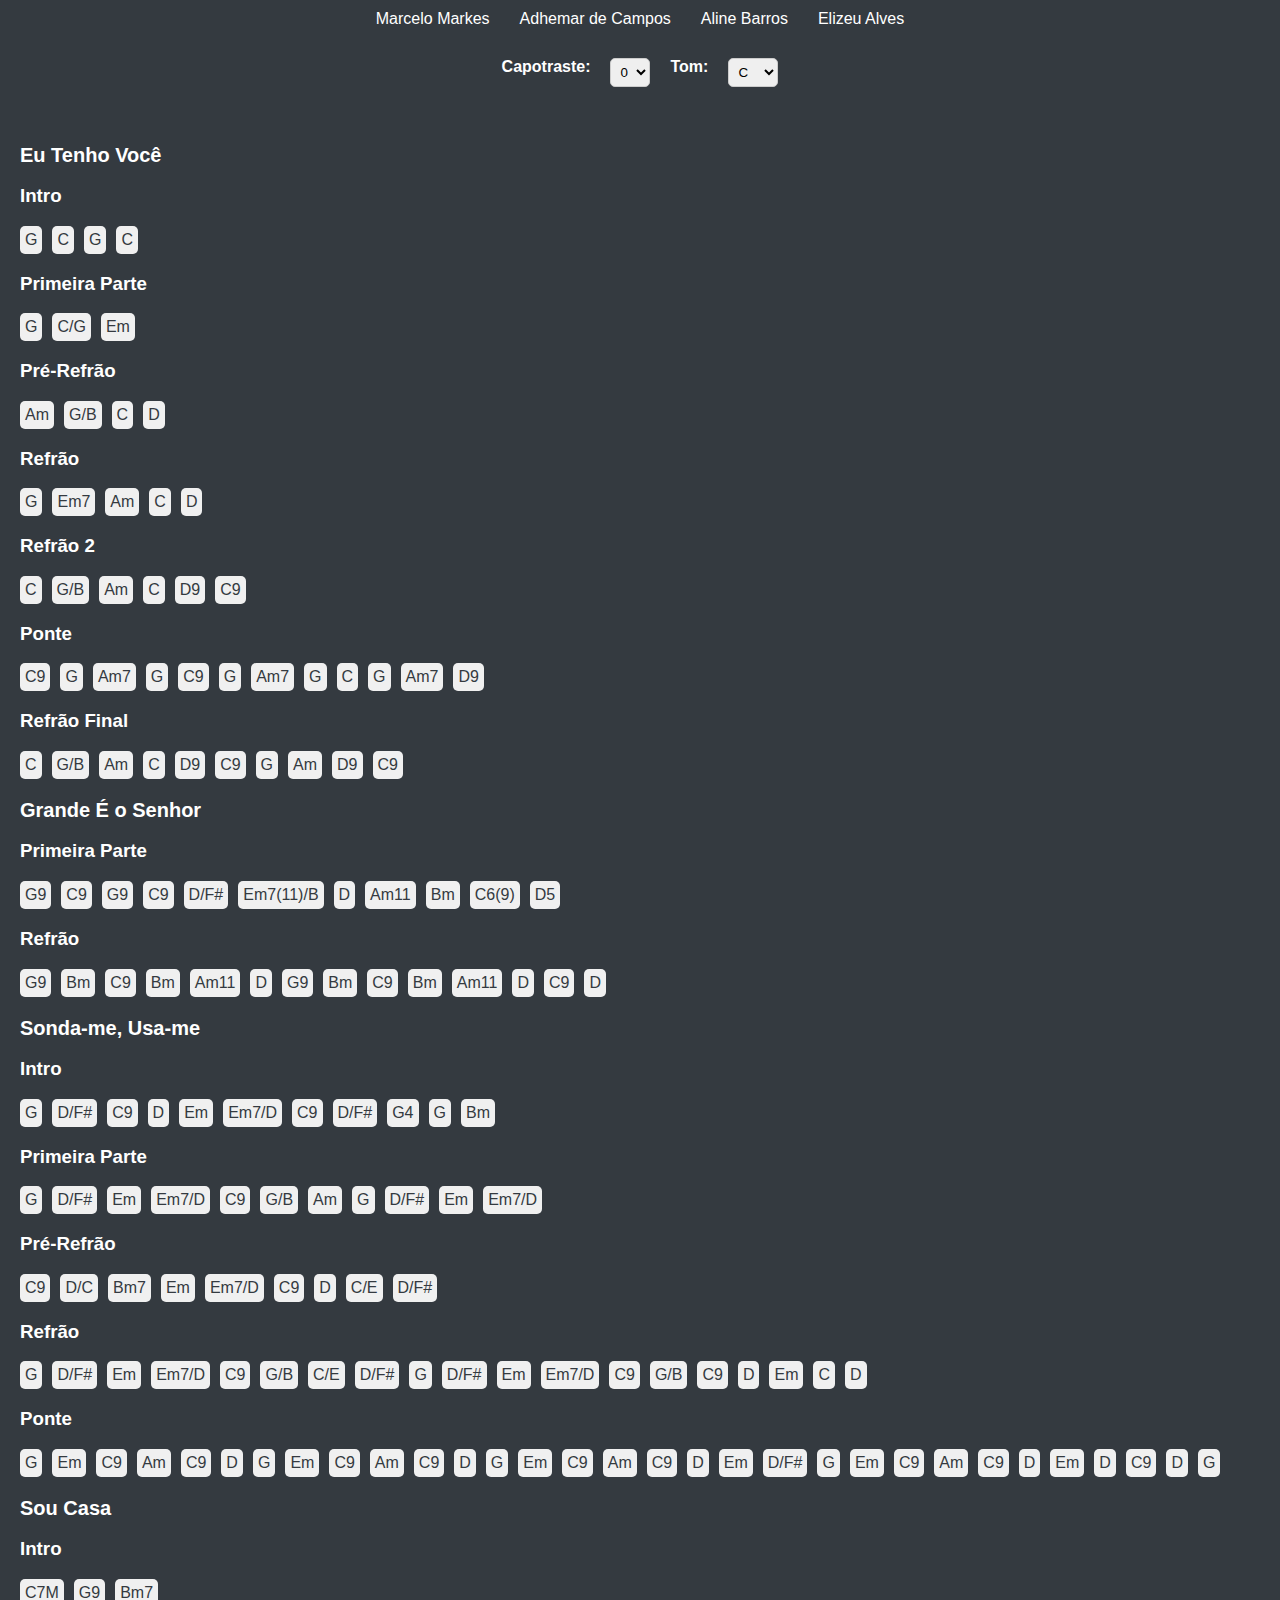
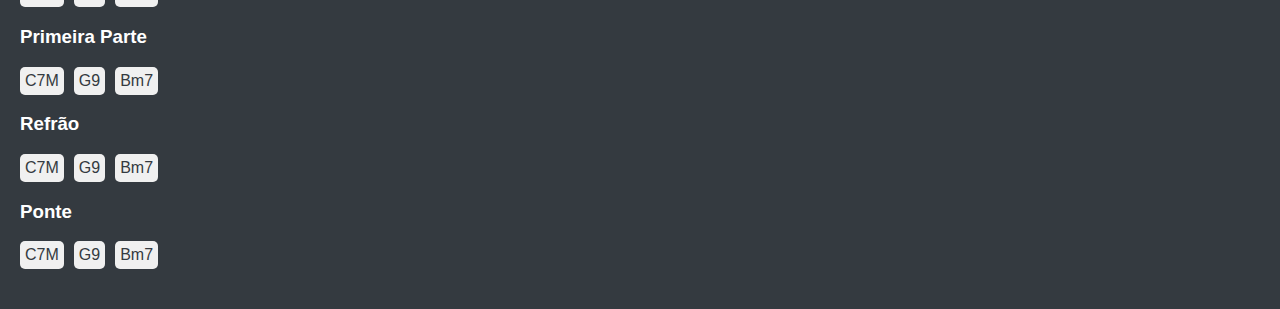
<file: page/index.html>
<!DOCTYPE html>
<html lang="pt">
<head>
    <meta charset="UTF-8">
    <meta name="viewport" content="width=device-width, initial-scale=1.0">
    <title>Cifras Musicais</title>
    <link rel="stylesheet" href="style.css"> <!-- Link para o arquivo CSS -->
</head>
<body>

<nav id="menu-artistas">
    <!-- Itens do menu são gerados dinamicamente -->
</nav>

<div class="ajustes">
    <label for="capotraste">Capotraste:</label>
    <select id="capotraste">
        <!-- Opções de capotraste serão geradas dinamicamente -->
    </select>

    <label for="tom">Tom:</label>
    <select id="tom">
        <!-- Opções de tom serão geradas dinamicamente -->
    </select>
</div>

<main>
    <!-- Conteúdo gerado dinamicamente -->
</main>

<script src="script.js"></script> <!-- Link para o arquivo JavaScript -->

</body>
</html>
</file>
<file: page/style.css>
/* style.css */
body, html {
    margin: 0;
    padding: 0;
    font-family: Arial, sans-serif;
    background-color: #343a40;
    color: white;
}

nav {
    background-color: #343a40;
    color: white;
    padding: 10px;
    text-align: center;
}

nav a {
    color: white;
    margin: 0 15px;
    text-decoration: none;
}

main {
    padding: 20px;
}

.secao {
    margin-bottom: 20px;
}

.titulo {
    font-size: 20px;
    margin-bottom: 10px;
}

.acorde {
    margin-right: 10px;
    display: inline-block;
    background-color: #f0f0f0;
    padding: 5px;
    border-radius: 5px;
    color: #343a40;
}


.ajustes {
    display: flex;
    justify-content: center;
    padding: 20px;
    gap: 20px;
}

.ajustes label {
    font-weight: bold;
}

.ajustes select {
    padding: 5px;
    border-radius: 5px;
    border: 1px solid #ccc;
}
</file>
